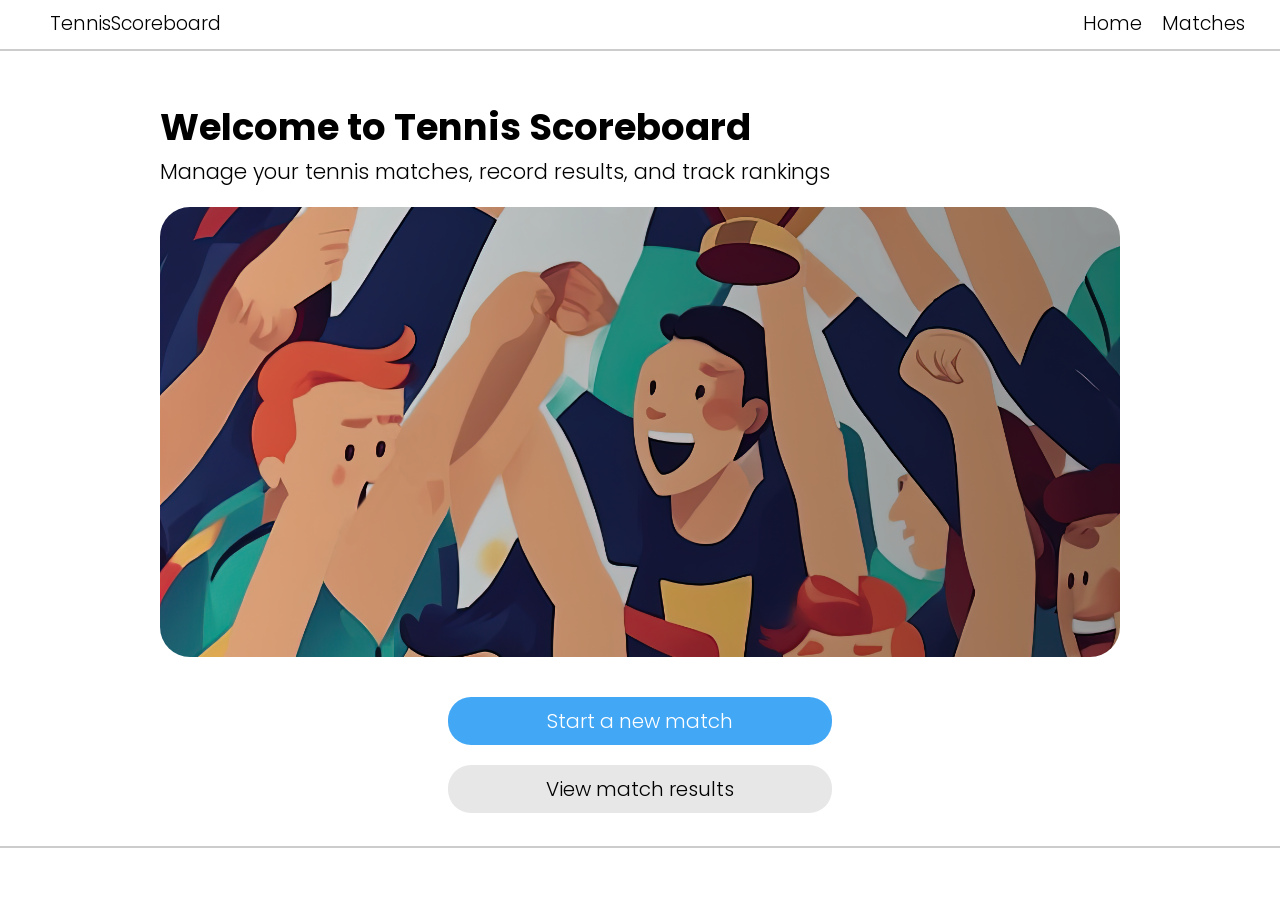
<file: templates/index.html>
<!DOCTYPE html>
<html lang="en">
<head>
    <meta charset="UTF-8">
    <meta name="viewport" content="width=device-width, initial-scale=1.0">
    <title>Tennis Scoreboard | Home</title>
    <link rel="preconnect" href="https://fonts.googleapis.com">
    <link rel="preconnect" href="https://fonts.gstatic.com" crossorigin>
    <link href="https://fonts.googleapis.com/css2?family=Poppins:wght@300;400;500;700&display=swap" rel="stylesheet">

    <link rel="stylesheet" href="/static/css/style.css">

    <script src="/static/js/app.js"></script>
</head>
<body>
<header class="header">
    <section class="nav-header">
        <div class="brand">
            <div class="nav-toggle">
                <img src="/static/images/menu.png" alt="Logo" class="logo">
            </div>
            <span class="logo-text">TennisScoreboard</span>
        </div>
        <div>
            <nav class="nav-links">
                <a class="nav-link" href="/">Home</a>
                <a class="nav-link" href="/matches">Matches</a>
            </nav>
        </div>
    </section>
</header>
<main>
    <div class="container">
        <h1>Welcome to Tennis Scoreboard</h1>
        <p>Manage your tennis matches, record results, and track rankings</p>
        <div class="welcome-image"></div>
        <div class="form-container center">
            <a class="homepage-action-button" href="/new-match">
                <button class="btn start-match">
                    Start a new match
                </button>
            </a>
            <a class="homepage-action-button" href="/matches">
                <button class="btn view-results">
                    View match results
                </button>
            </a>
        </div>
    </div>
</main>
<footer>
    <div class="footer">
<!--        <p>&copy; Tennis Scoreboard, project from <a href="https://zhukovsd.github.io/java-backend-learning-course/">zhukovsd/java-backend-learning-course</a> roadmap.</p>-->
    </div>
</footer>
</body>
</html>
</file>
<file: static/css/style.css>
/* Убираем внешние отступы */
body,
h1,
h2,
h3,
h4,
p,
ul[class],
ol[class],
li,
figure,
figcaption,
blockquote,
dl,
dd {
    margin: 0;
}

/* Base Styles */
body {
    min-height: 100vh;
    margin: 0;
    padding: 0;
    scroll-behavior: smooth;
    text-rendering: optimizeSpeed;
    line-height: 1.5;
    font-family: "Poppins", sans-serif;
    font-weight: 300;
    font-style: normal;
}

input,
button,
textarea,
select {
    font: inherit;
}

span {
    font-size: 19px;
}

main {
    min-height: calc(100vh - 104px);
}

.container {
    margin: auto;
    padding-top: 50px;
    width: 75%;
}

body h1 {
    font-size: 37px;
    font-weight: bold;
}

p {
    font-size: 21px;
}

header {
    height: 50px;
}

.nav-header {
    display: flex;
    justify-content: space-between;
    padding: 10px 35px;
    border-bottom: 2px solid #ccc;
    align-items: center;
    position: relative;
    background: #fff;
}

footer {
    display: flex;
    justify-content: space-between;
    height: 50px;
    padding: 0 35px;
    border-top: 2px solid #ccc;
    align-items: center;
}

.brand {
    display: flex;
    align-items: center;
}

.logo {
    max-width: 20px;
    max-height: 20px;
}

.logo-text {
    margin-left: 15px;
}

.nav-links {
    display: flex;
    align-items: center;
}

.nav-link + .nav-link {
    margin-left: 20px;
}

.nav-link {
    font-size: 19px;
    color: #000;
    text-decoration: none;
}

.center {
    margin: 0 auto;
}

.homepage-action-button {
    display: block;
    margin-top: 20px;
    width: 100%;
}

/* Welcome Section */
.welcome-image {
    border-radius: 30px;
    margin-top: 20px;
    background-image: url('../images/welcome_image.png');
    background-position: center;
    min-height: 50vh;
    background-size: cover;
}

.view-results, .start-match {
    border-radius: 23px;
    cursor: pointer;
    font-size: 20px;
    padding: 9px 0;
}

.view-results {
    background-color: #e7e7e7;
}

.start-match {
    background-color: #42a7f5;
    color: #fff;
}

.btn {
    border: none;
    width: 100%;
}

/* Additional Styles for Dropdown Navigation */
.nav-toggle {
    display: none;
}

/* New Match */

.new-match-image {
    border-radius: 30px;
    margin: 20px 0;
    background-image: url('../images/racket.png');
    height: 503px;
    background-size: cover;
    background-position: center;
}

.form-container {
    padding-top: 20px;
    width: 40%;
}

.label-player {
    display: block;
}

.input-player {
    width: 100%;
    padding: 12px 10px;
    border: 1px solid #ccc;
    border-radius: 18px;
}

.input-player::-webkit-input-placeholder {
    color: #42a7f5;
}

.label-player {
    margin: 20px 0 3px;
}

.form-button {
    width: 100%;
    display: block;
    margin-top: 30px;
    padding: 10px 0;
    border-radius: 18px;
    border: none;
    background-color: #42a7f5;
    color: #fff;
    font-size: 24px;
    cursor: pointer;
}

.btn-filter {
    width: 280px;
    line-height: 45px;
    margin-left: 20px;
    border-radius: 18px;
    border: none;
    background-color: #42a7f5;
    color: #fff;
    cursor: pointer;
}

/* Current match */

.current-match-image {
    border-radius: 30px;
    margin-top: 20px;
    background-image: url('../images/scorekeeper.png');
    background-position: center;
    min-height: 30vh;
    background-size: cover;
}

.score-container {
    position: relative;
}

.score-img {
    border-radius: 15px;
}

.score-text {
    font-size: 51px;
    color: #fff;
}

.score {
    border: 1px solid #ccc;
    border-radius: 12px;
    margin-top: 35px;
}

.table {
    width: 100%;
    border-collapse: collapse;
    text-align: left;
}

.table tr {
    padding-left: 10px;
}

.table th {
    padding: 5px;
    border-bottom: 1px solid #dddddd;
}

.table tr:first-child {
    padding: 5px;
    border-bottom: 1px solid #dddddd;
}

.result th {
    font-weight: 400;
    padding-left: 10px;
}

.player1, .player2 {
    font-size: 40px;
}

.player1 td, .player2 td {
    width: 5%;
    padding: 60px 5px;
    font-family: "Roboto Mono", monospace;
    font-optical-sizing: auto;
    font-weight: 300;
    font-style: normal;
}

.table-text + .table-text {
    text-align: center;
}

.score-btn {
    font-size: 20px;
    background-color: #42a7f5;
    color: #fff;
    border: none;
    border-radius: 15px;
    padding: 12px 30px;
    margin-right: 30px;
    cursor: pointer;
}

/* Состояние при наведении */
.score-btn:hover {
    background-color: #2980b9;
}

/* Стиль для деактивированной кнопки */
.score-btn:disabled {
    background-color: #bdc3c7; /* Серый цвет */
    color: #7f8c8d;
    cursor: not-allowed; /* Курсор "запрещено" */
    transform: scale(1); /* Убираем эффекты при наведении */
    opacity: 0.7;
    border: 1px solid #95a5a6;
}

/* Responsive Styles */
@media (max-width: 992px) {
    .container {
        width: 90%;
    }

    .form-container {
        width: 50%;
    }

    .nav-link {
        font-size: 17px;
    }

    body h1 {
        font-size: 32px;
    }

    p {
        font-size: 18px;
    }

    .nav-header {
        padding: 10px 20px;
    }

    footer {
        padding: 0 20px;
    }
}

@media (max-width: 768px) {
    .container {
        width: 100%;
        margin: 0;
        padding-top: 20px;
        padding-left: 20px;
        padding-right: 20px;
        box-sizing: border-box;
    }

    .form-container {
        width: 80%;
    }

    .nav-header {
        flex-direction: column;
        align-items: flex-start;
    }

    .nav-links {
        flex-direction: column;
        align-items: flex-start;
        display: none;
    }

    .nav-links.active {
        display: flex;
    }

    .nav-link + .nav-link {
        margin-left: 0;
    }

    .nav-toggle {
        display: block;
        cursor: pointer;
        font-size: 24px;
        margin-left: auto;
    }
}

@media (max-width: 576px) {
    .form-container {
        width: 100%;
    }

    .nav-link {
        font-size: 16px;
    }

    body h1 {
        font-size: 28px;
    }

    p {
        font-size: 16px;
    }

    .nav-header {
        position: absolute;
        background-color: white;
        width: 100%;
        padding: 10px 15px;
        box-sizing: border-box;
    }

    footer {
        padding: 0 15px;
        flex-direction: column;
        text-align: center;
    }
}

@media (max-width: 768px) {
    .nav-toggle {
        display: block;
        cursor: pointer;
        font-size: 24px;
    }

    .nav-links {
        display: none;
        flex-direction: column;
    }

    .nav-links.active {
        display: flex;
    }
}

/* Finished matches */

.form-matches {
    width: 100%;
}

.input-container {
    width: 100%;
    display: flex;
    margin-top: 20px;
}

.input-filter {
    width: 100%;
    border-radius: 15px;
    background-color: #dddddd;
    border: none;
    padding-left: 30px;
    padding-bottom: 12px;
    padding-top: 12px;
    color: #000;
}

.table-matches {
    margin-top: 40px;
    width: 100%;
    margin-bottom: 20px;
    border-collapse: collapse;
    border: 1px solid #ccc;
}

.table-matches th {
    font-weight: bold;
    padding: 5px;
    background: #dddddd;
    border: 1px solid #dddddd;
}

.table-matches td {
    width: 33%;
    border-bottom: 1px solid #dddddd;
    padding: 51px 0;
    text-align: center;
}

.table-matches tr td:first-child, .table-matches tr th:first-child {
    border-left: none;
}

.table-matches tr td:last-child, .table-matches tr th:last-child {
    border-right: none;
}

.winner-name-td {
    background-color: #dddddd;
    display: block;
    width: 38%;
    margin: 0 auto;
    border-radius: 18px;
}

.prev, .next {
    text-decoration: none;
    font-size: 40px;
    color: #000;
}

.next {
    margin-left: 20px;
}

.pagination {
    text-align: center;
    display: flex;
    justify-content: center;
    align-items: center;
}

.num-page {
    margin-left: 20px;
    text-decoration: none;
    color: black;
}

.num-page.current {
    font-weight: bold;
}
</file>
